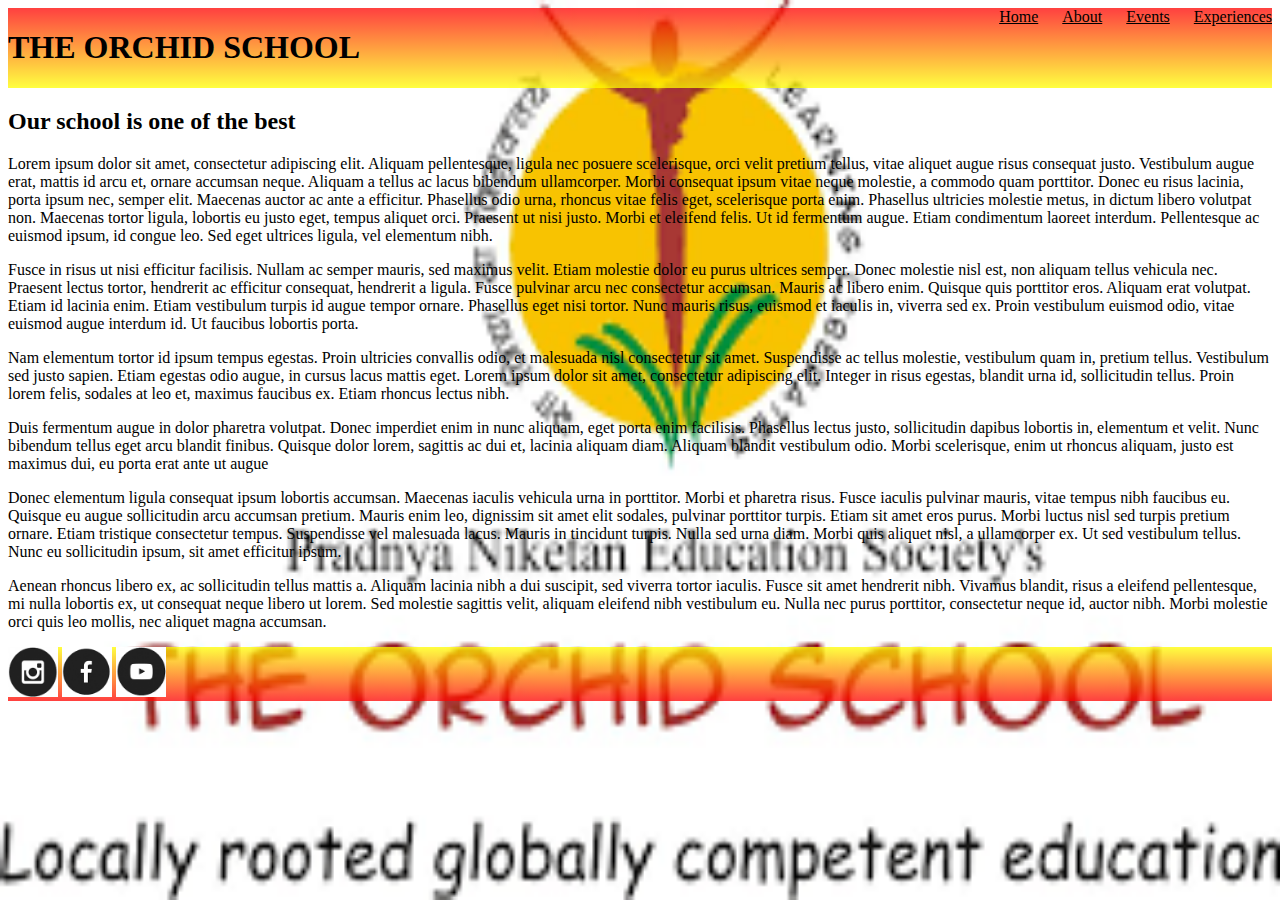
<file: index.html>
<!DOCTYPE html>
<html>

<style>
    body {
        background-image: url('backg.png');
        background-repeat: no-repeat;
        background-attachment: fixed;
        background-size: 100% 100%;

    }
</style>


<head>
    <title>
        MY SCHOOL
    </title>

    <link rel="styleSheet" type="text/css" href="style.css" />
</head>


<body>
    <div class="header">

        <h1>THE ORCHID SCHOOL</h1>
        <div class="menu">
            <a href="index.html">Home</a>
            <a href="about.html">About</a>
            <a href="events.html">Events</a>
            <a href="experiences.html">Experiences</a>
        </div>
    </div>

    <h2>Our school is one of the best</h2>
    <p>Lorem ipsum dolor sit amet, consectetur adipiscing elit. Aliquam pellentesque, ligula nec posuere scelerisque,
        orci velit pretium tellus, vitae aliquet augue risus consequat justo. Vestibulum augue erat, mattis id arcu et,
        ornare accumsan neque. Aliquam a tellus ac lacus bibendum ullamcorper. Morbi consequat ipsum vitae neque
        molestie, a commodo quam porttitor. Donec eu risus lacinia, porta ipsum nec, semper elit. Maecenas auctor ac
        ante a efficitur. Phasellus odio urna, rhoncus vitae felis eget, scelerisque porta enim. Phasellus ultricies
        molestie metus, in dictum libero volutpat non. Maecenas tortor ligula, lobortis eu justo eget, tempus aliquet
        orci. Praesent ut nisi justo. Morbi et eleifend felis. Ut id fermentum augue. Etiam condimentum laoreet
        interdum. Pellentesque ac euismod ipsum, id congue leo. Sed eget ultrices ligula, vel elementum nibh.</p>
    <p>Fusce in risus ut nisi efficitur facilisis. Nullam ac semper mauris, sed maximus velit. Etiam molestie dolor eu
        purus ultrices semper. Donec molestie nisl est, non aliquam tellus vehicula nec. Praesent lectus tortor,
        hendrerit ac efficitur consequat, hendrerit a ligula. Fusce pulvinar arcu nec consectetur accumsan. Mauris ac
        libero enim. Quisque quis porttitor eros. Aliquam erat volutpat. Etiam id lacinia enim. Etiam vestibulum turpis
        id augue tempor ornare. Phasellus eget nisi tortor. Nunc mauris risus, euismod et iaculis in, viverra sed ex.
        Proin vestibulum euismod odio, vitae euismod augue interdum id. Ut faucibus lobortis porta.</p>
    <p>Nam elementum tortor id ipsum tempus egestas. Proin ultricies convallis odio, et malesuada nisl consectetur sit
        amet. Suspendisse ac tellus molestie, vestibulum quam in, pretium tellus. Vestibulum sed justo sapien. Etiam
        egestas odio augue, in cursus lacus mattis eget. Lorem ipsum dolor sit amet, consectetur adipiscing elit.
        Integer in risus egestas, blandit urna id, sollicitudin tellus. Proin lorem felis, sodales at leo et, maximus
        faucibus ex. Etiam rhoncus lectus nibh.</p>
    <p>Duis fermentum augue in dolor pharetra volutpat. Donec imperdiet enim in nunc aliquam, eget porta enim facilisis.
        Phasellus lectus justo, sollicitudin dapibus lobortis in, elementum et velit. Nunc bibendum tellus eget arcu
        blandit finibus. Quisque dolor lorem, sagittis ac dui et, lacinia aliquam diam. Aliquam blandit vestibulum odio.
        Morbi scelerisque, enim ut rhoncus aliquam, justo est maximus dui, eu porta erat ante ut augue</p>
    <p>Donec elementum ligula consequat ipsum lobortis accumsan. Maecenas iaculis vehicula urna in porttitor. Morbi et
        pharetra risus. Fusce iaculis pulvinar mauris, vitae tempus nibh faucibus eu. Quisque eu augue sollicitudin arcu
        accumsan pretium. Mauris enim leo, dignissim sit amet elit sodales, pulvinar porttitor turpis. Etiam sit amet
        eros purus. Morbi luctus nisl sed turpis pretium ornare. Etiam tristique consectetur tempus. Suspendisse vel
        malesuada lacus. Mauris in tincidunt turpis. Nulla sed urna diam. Morbi quis aliquet nisl, a ullamcorper ex. Ut
        sed vestibulum tellus. Nunc eu sollicitudin ipsum, sit amet efficitur ipsum.</p>
    <p>Aenean rhoncus libero ex, ac sollicitudin tellus mattis a. Aliquam lacinia nibh a dui suscipit, sed viverra
        tortor iaculis. Fusce sit amet hendrerit nibh. Vivamus blandit, risus a eleifend pellentesque, mi nulla lobortis
        ex, ut consequat neque libero ut lorem. Sed molestie sagittis velit, aliquam eleifend nibh vestibulum eu. Nulla
        nec purus porttitor, consectetur neque id, auctor nibh. Morbi molestie orci quis leo mollis, nec aliquet magna
        accumsan.</p>


    <div class="footer">
        <a href="https://www.instagram.com"><img src="insta.png" width=50 height=50 /></a>
        <a href="https://www.facebook.com/theorchidschool.org"><img src="fb.png" width=50 height=50 /></a>
        <a href="https://www.youtube.com/channel/UCqJnjGBbZV4iTvWC4tbecQw"><img src="yt.png" width=50 height=50 /></a>
    </div>
</body>


</html>
</file>
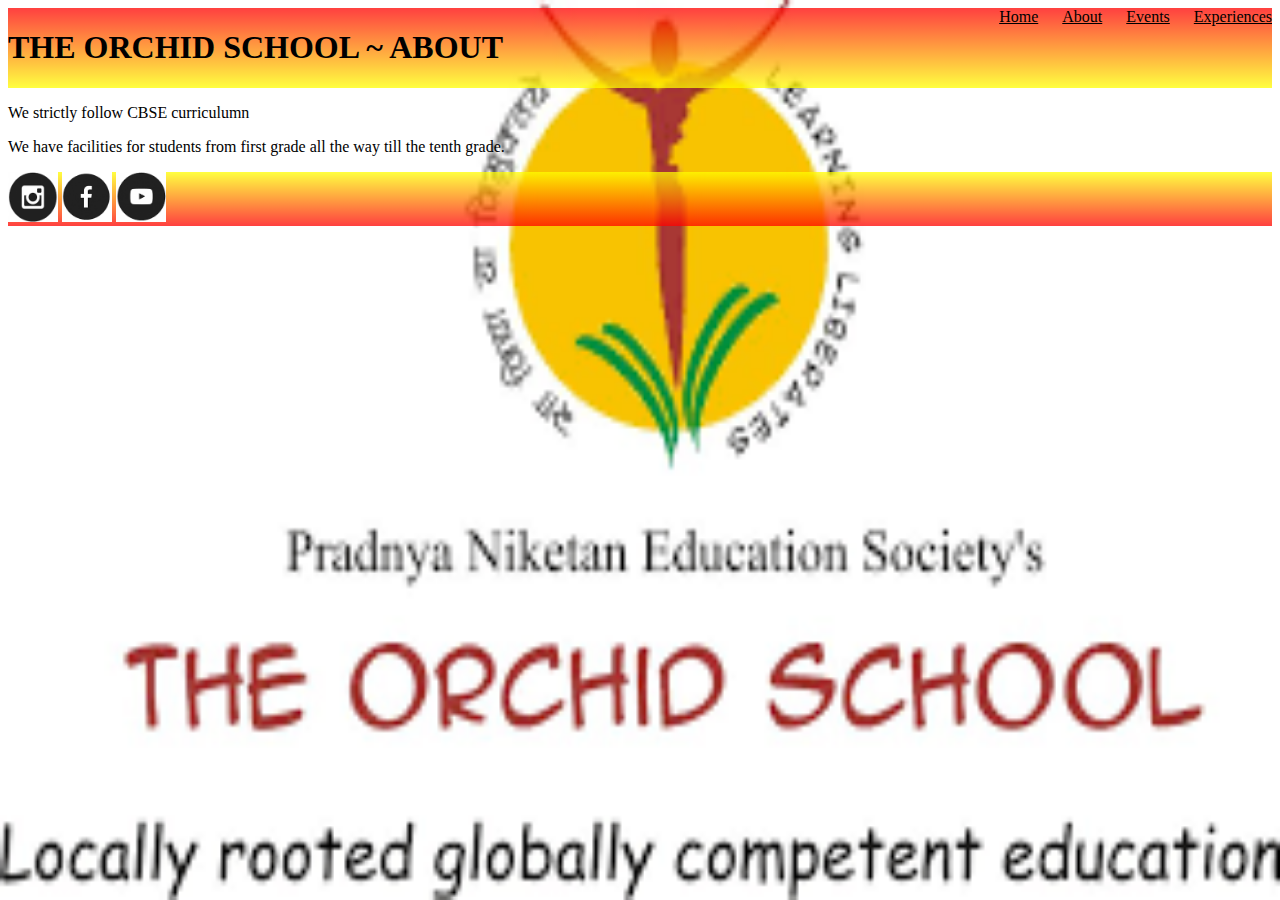
<file: about.html>
<!DOCTYPE html>

<html>

<style>
    body {
        background-image: url('backg.png');
        background-repeat: no-repeat;
        background-attachment: fixed;
        background-size: 100% 100%;
    }
</style>

<head>
    <title>
        ABOUT
    </title>

    <link rel="styleSheet" type="text/css" href="style.css" />
</head>


<body>
    <div class="header">

        <h1>THE ORCHID SCHOOL ~ ABOUT</h1>
        <div class="menu">
            <a href="index.html">Home</a>
            <a href="about.html">About</a>
            <a href="events.html">Events</a>
            <a href="experiences.html">Experiences</a>
        </div>
    </div>


    <p>We strictly follow CBSE curriculumn </p>
    <p>We have facilities for students from first grade all the way till the tenth grade.</p>



    <div class="footer">
        <a href="https://www.instagram.com"><img src="insta.png" width=50 height=50 /></a>
        <a href="https://www.facebook.com/theorchidschool.org"><img src="fb.png" width=50 height=50 /></a>
        <a href="https://www.youtube.com/channel/UCqJnjGBbZV4iTvWC4tbecQw"><img src="yt.png" width=50 height=50 /></a>
    </div>

</body>

</html>
</file>
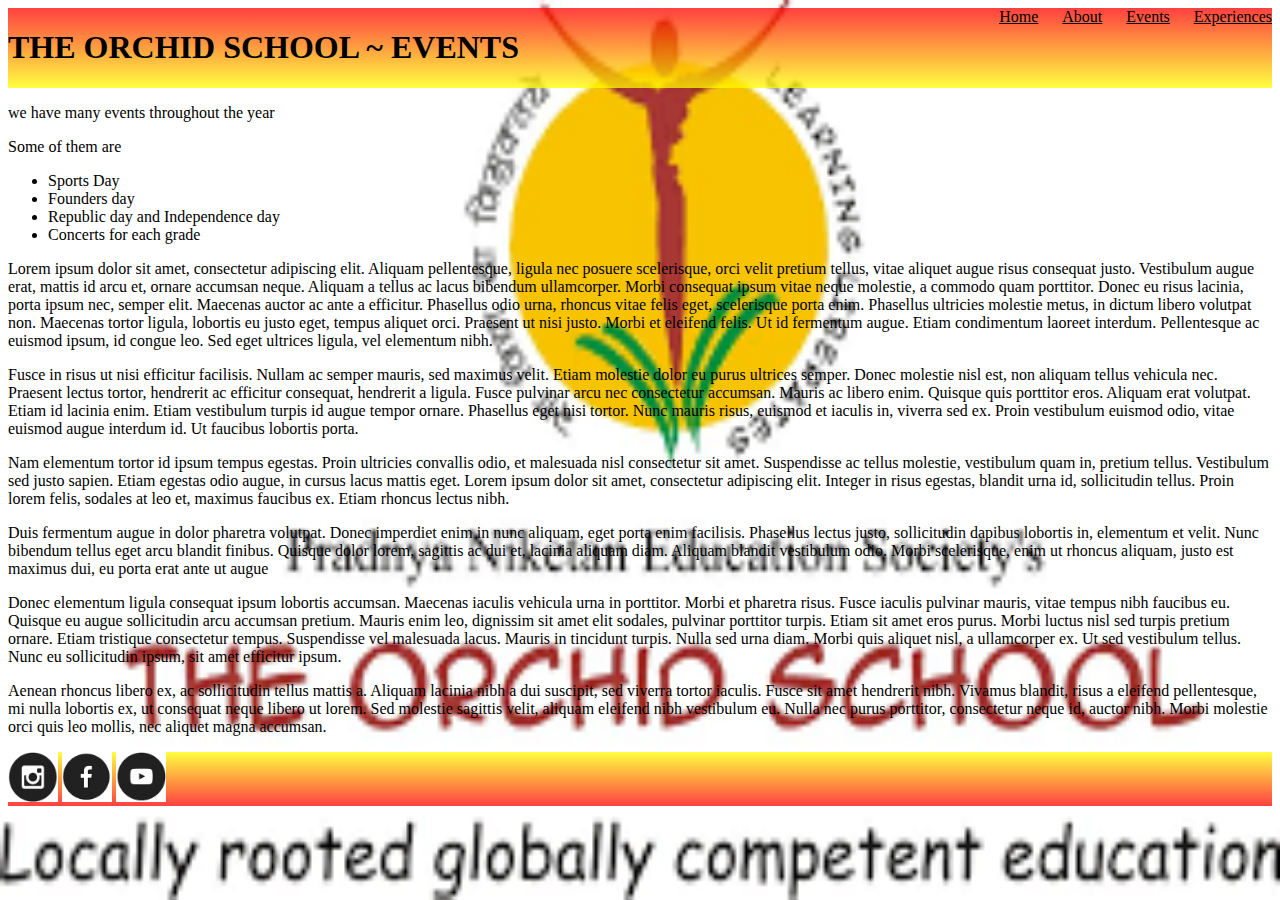
<file: events.html>
<!DOCTYPE html>
<html>

<style>
    body {
        background-image: url('backg.png');
        background-repeat: no-repeat;
        background-attachment: fixed;
        background-size: 100% 100%;
    }
</style>

<head>
    <title>
        EVENTS
    </title>

    <link rel="styleSheet" type="text/css" href="style.css" />
</head>


<body>
    <div class="header">

        <h1>THE ORCHID SCHOOL ~ EVENTS</h1>
        <div class="menu">
            <a href="index.html">Home</a>
            <a href="about.html">About</a>
            <a href="events.html">Events</a>
            <a href="experiences.html">Experiences</a>
        </div>
    </div>

    <p>we have many events throughout the year</p>
    <p>Some of them are</p>
    <ul>
        <li>Sports Day</li>
        <li>Founders day</li>
        <li>Republic day and Independence day</li>
        <li>Concerts for each grade</li>
    </ul>

    <p>Lorem ipsum dolor sit amet, consectetur adipiscing elit. Aliquam pellentesque, ligula nec posuere scelerisque,
        orci velit pretium tellus, vitae aliquet augue risus consequat justo. Vestibulum augue erat, mattis id arcu et,
        ornare accumsan neque. Aliquam a tellus ac lacus bibendum ullamcorper. Morbi consequat ipsum vitae neque
        molestie, a commodo quam porttitor. Donec eu risus lacinia, porta ipsum nec, semper elit. Maecenas auctor ac
        ante a efficitur. Phasellus odio urna, rhoncus vitae felis eget, scelerisque porta enim. Phasellus ultricies
        molestie metus, in dictum libero volutpat non. Maecenas tortor ligula, lobortis eu justo eget, tempus aliquet
        orci. Praesent ut nisi justo. Morbi et eleifend felis. Ut id fermentum augue. Etiam condimentum laoreet
        interdum. Pellentesque ac euismod ipsum, id congue leo. Sed eget ultrices ligula, vel elementum nibh.</p>
    <p>Fusce in risus ut nisi efficitur facilisis. Nullam ac semper mauris, sed maximus velit. Etiam molestie dolor eu
        purus ultrices semper. Donec molestie nisl est, non aliquam tellus vehicula nec. Praesent lectus tortor,
        hendrerit ac efficitur consequat, hendrerit a ligula. Fusce pulvinar arcu nec consectetur accumsan. Mauris ac
        libero enim. Quisque quis porttitor eros. Aliquam erat volutpat. Etiam id lacinia enim. Etiam vestibulum turpis
        id augue tempor ornare. Phasellus eget nisi tortor. Nunc mauris risus, euismod et iaculis in, viverra sed ex.
        Proin vestibulum euismod odio, vitae euismod augue interdum id. Ut faucibus lobortis porta.</p>
    <p>Nam elementum tortor id ipsum tempus egestas. Proin ultricies convallis odio, et malesuada nisl consectetur sit
        amet. Suspendisse ac tellus molestie, vestibulum quam in, pretium tellus. Vestibulum sed justo sapien. Etiam
        egestas odio augue, in cursus lacus mattis eget. Lorem ipsum dolor sit amet, consectetur adipiscing elit.
        Integer in risus egestas, blandit urna id, sollicitudin tellus. Proin lorem felis, sodales at leo et, maximus
        faucibus ex. Etiam rhoncus lectus nibh.</p>
    <p>Duis fermentum augue in dolor pharetra volutpat. Donec imperdiet enim in nunc aliquam, eget porta enim facilisis.
        Phasellus lectus justo, sollicitudin dapibus lobortis in, elementum et velit. Nunc bibendum tellus eget arcu
        blandit finibus. Quisque dolor lorem, sagittis ac dui et, lacinia aliquam diam. Aliquam blandit vestibulum odio.
        Morbi scelerisque, enim ut rhoncus aliquam, justo est maximus dui, eu porta erat ante ut augue</p>
    <p>Donec elementum ligula consequat ipsum lobortis accumsan. Maecenas iaculis vehicula urna in porttitor. Morbi et
        pharetra risus. Fusce iaculis pulvinar mauris, vitae tempus nibh faucibus eu. Quisque eu augue sollicitudin arcu
        accumsan pretium. Mauris enim leo, dignissim sit amet elit sodales, pulvinar porttitor turpis. Etiam sit amet
        eros purus. Morbi luctus nisl sed turpis pretium ornare. Etiam tristique consectetur tempus. Suspendisse vel
        malesuada lacus. Mauris in tincidunt turpis. Nulla sed urna diam. Morbi quis aliquet nisl, a ullamcorper ex. Ut
        sed vestibulum tellus. Nunc eu sollicitudin ipsum, sit amet efficitur ipsum.</p>
    <p>Aenean rhoncus libero ex, ac sollicitudin tellus mattis a. Aliquam lacinia nibh a dui suscipit, sed viverra
        tortor iaculis. Fusce sit amet hendrerit nibh. Vivamus blandit, risus a eleifend pellentesque, mi nulla lobortis
        ex, ut consequat neque libero ut lorem. Sed molestie sagittis velit, aliquam eleifend nibh vestibulum eu. Nulla
        nec purus porttitor, consectetur neque id, auctor nibh. Morbi molestie orci quis leo mollis, nec aliquet magna
        accumsan.</p>

    <div class="footer">
        <a href="https://www.instagram.com"><img src="insta.png" width=50 height=50 /></a>
        <a href="https://www.facebook.com/theorchidschool.org"><img src="fb.png" width=50 height=50 /></a>
        <a href="https://www.youtube.com/channel/UCqJnjGBbZV4iTvWC4tbecQw"><img src="yt.png" width=50 height=50 /></a>
    </div>

</body>

</html>
</file>
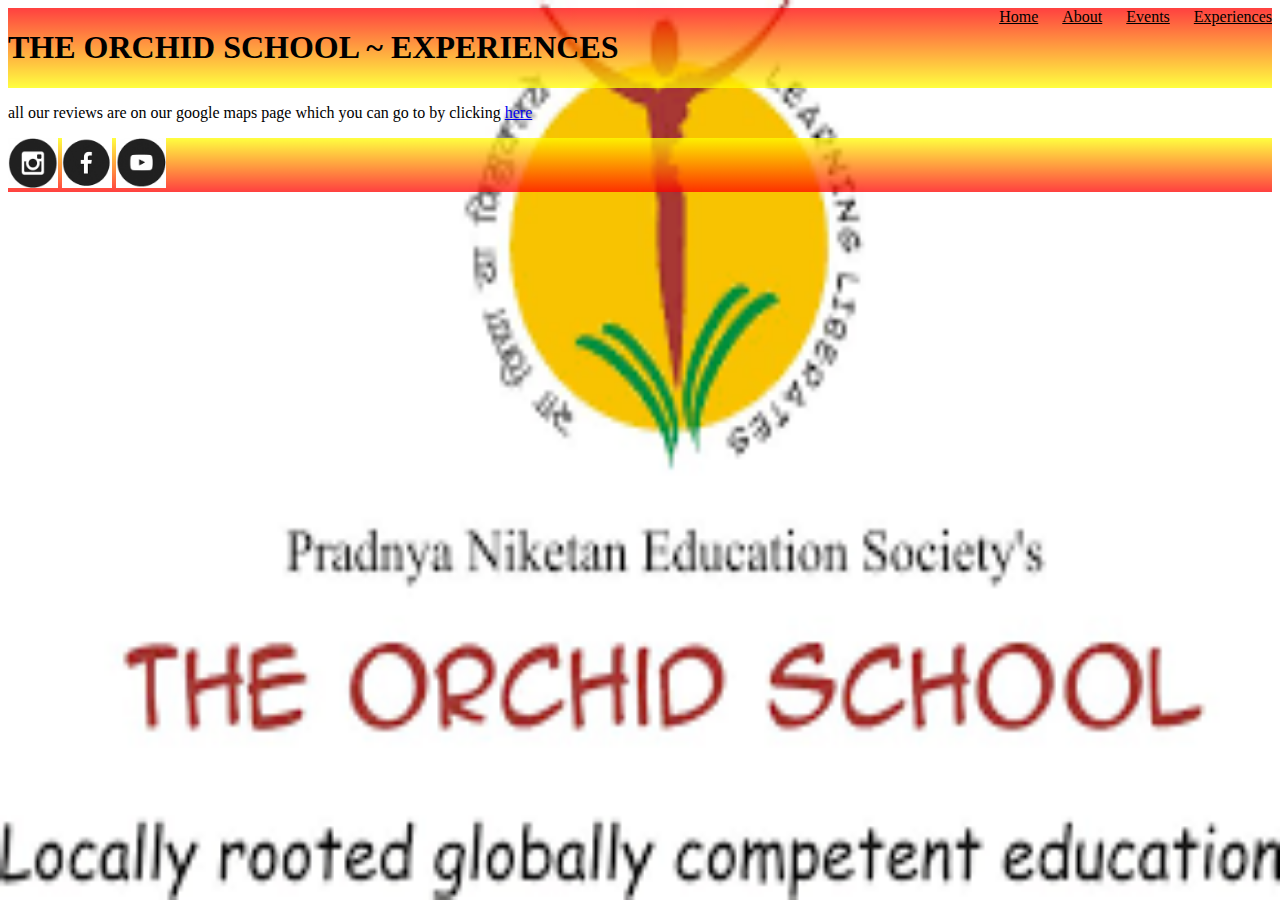
<file: experiences.html>
<!DOCTYPE html>
<html>

<style>
    body {
        background-image: url('backg.png');
        background-repeat: no-repeat;
        background-attachment: fixed;
        background-size: 100% 100%;
    }
</style>

<head>
    <title>
        EXPERIENCES
    </title>

    <link rel="styleSheet" type="text/css" href="style.css" />
</head>


<body>
    <div class="header">

        <h1>THE ORCHID SCHOOL ~ EXPERIENCES </h1>
        <div class="menu">
            <a href="index.html">Home</a>
            <a href="about.html">About</a>
            <a href="events.html">Events</a>
            <a href="experiences.html">Experiences</a>
        </div>
    </div>
    <div class="content">
        <p>all our reviews are on our google maps page which you can go to by clicking
            <a href="https://www.google.com/maps">here</a>
        </p>

    </div>


    <div class="footer">
        <a href="https://www.instagram.com"><img src="insta.png" width=50 height=50 /></a>
        <a href="https://www.facebook.com/theorchidschool.org"><img src="fb.png" width=50 height=50 /></a>
        <a href="https://www.youtube.com/channel/UCqJnjGBbZV4iTvWC4tbecQw"><img src="yt.png" width=50 height=50 /></a>
    </div>

</body>

</html>
</file>
<file: style.css>
.menu a{margin-left: 20px}

.menu a:link{color: black}
.menu a:visited{color: purple}

.header {
    display: flex;
    justify-content: space-between;
    background-image: linear-gradient(rgba(255, 0, 0, 0.75), rgba(255, 255, 0, 0.75));
}

.footer {
    width:100%;
    justify-content: right;
    background-image: linear-gradient(rgba(255, 255, 0, 0.75), rgba(255, 0, 0, 0.75));
    margin-left: auto;
    display: block;
}
</file>
